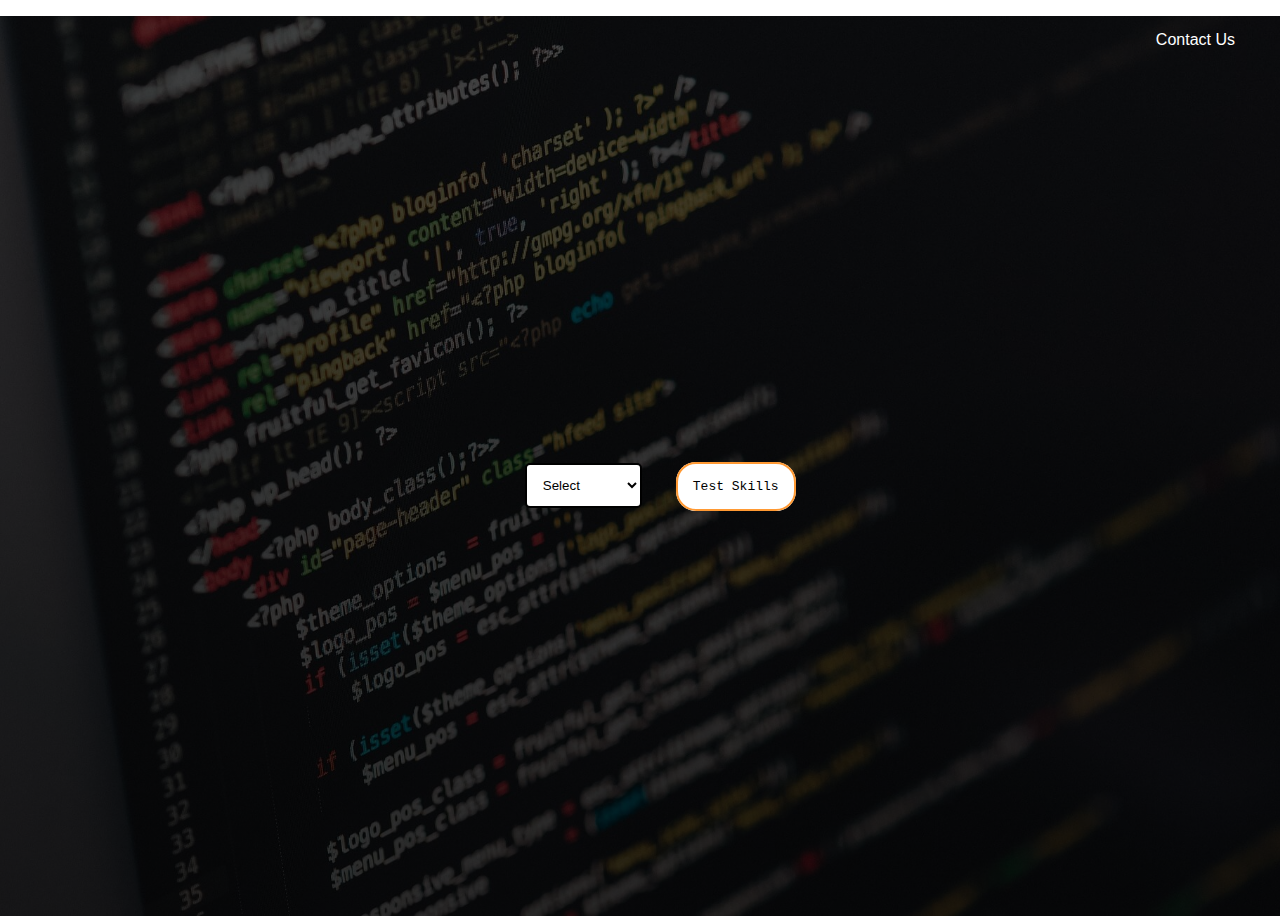
<file: Project_quizApp/index.html>
<!DOCTYPE html>
<html>

    <head>
    <meta name="viewport" content="width=device-width, initial-scale=1">
    <title>Test Your Skills</title>
        <link rel="stylesheet" href="stylesheet.css">
        <link href="https://fonts.googleapis.com/css?family=Roboto+Slab" rel="stylesheet">

    </head>
    
    <body>
        <div id="wrapper">
        <nav>
        <ul>
            <!-- <li id="about">About Us</li> -->
            <li><a href="mailto:chinshu00001@gmail.com" class="mail">Contact Us</a></li>
        </ul>
        </nav>
            <div id="form-box">
                <form>
                    <select id="language">
                    <option  value="sel" selected="select">Select</option>
                    <option  value="HTML">HTML</option>
                    <option value="CSS">CSS</option>
                    <option value="JS">Javascript</option>
                    <option value="PY">Python</option>
                    <option value="C">C language</option>
                    </select> 
                    <a href="#lb3" class="choose-lang">Test Skills</a>
                    </form>
            </div>    
        </div>
        
        <div class="quiz">
            
            <div id="info">
                <div id="score">Score: 0</div>
                <div id="ques-left">Question:1/20</div>
            </div>
            <div id="ques-view">
               
            </div>
            <div class="question">
            <h1>Question</h1>
            </div>
            
            <div class="choice">
                <div class="options"><input type="radio" name="options" value="option1" id="opt0"><label for="opt0" id="lb0">Option1</label></div>
                <div class="options"><input type="radio" name="options" value="option2" id="opt1"><label for="opt1" id="lb1">Option2</label></div>
                <div class="options"><input type="radio" name="options" value="option3" id="opt2"><label for="opt2" id="lb2">Option3</label></div>
                <div class="options"><input type="radio" name="options" value="option4" id="opt3"><label for="opt3" id="lb3">Option4</label></div>   
            </div>

             <div class="ans-btn">
                <button type="button" class="submit-answer">Submit Answer</button>
                 <a href="#display-final-score" type="button" class="view-results">View Results</a>
            </div>
        
        </div>
        
        <div class="final-result">
            <h1>The Quiz is Over</h1>
            <div class="solved-ques-no">You Solved 10 questions of HTML</div>
            <div class="right-wrong">3 Were Right and 4 were Wrong</div>
            <div id="display-final-score">Your Final Score is: 35</div>
            <div class="remark">Remark: Satisfactory, Keep trying.</div>
            <button id="restart">Restart Quiz</button>        
        </div>
        
        <script src="https://ajax.googleapis.com/ajax/libs/jquery/3.3.1/jquery.min.js"></script>
        <script src="script.js"></script>
    </body>

</html>
</file>
<file: Project_quizApp/stylesheet.css>
body {
    margin: 0px;
    padding: 0px;

}

nav {
    /*    background-color: blueviolet;*/
    height: 50px;
    text-align: right;
    color: #fff;
    font-family: sans-serif;
    margin: 0 auto;

}

nav li {
    display: inline-block;
    margin-right: 30px;
    padding: 15px;
    font-size: 20;
}

.mail {
    text-decoration: none;
    color: #fff;
    cursor: pointer;
}

#about {
    cursor: pointer;
}

#wrapper {
    background-image: linear-gradient(rgba(0, 0, 0, 0.7), rgba(0, 0, 0, 0.8)), url("hero-img.jpg");
    background-position: center;
    background-size: cover;
    height: 100vh;
    text-align: center;
}

#form-box {
    /*    background-color: aqua;*/
    padding: 1%;
    top: 50%;
    position: absolute;
    left: 40%;
}

.choose-lang {
    text-decoration: none;
    color: black;
    background-color: #fff;
    margin-left: 30px;
    border: 2px solid #FF9933;
    padding: 15px;
    border-radius: 20px;
    font-family: monospace;
    /*    letter-spacing: 1.5px;*/
    /*    font-weight: 400;*/
    transition: background-color 0.3s, border 0.2s, color 0.2s;
}

.choose-lang:hover {
    background-color: #FF9933;
    color: #fff;
    cursor: pointer;
    /*    width: 120px;*/
    font-size: 110%;
}

#language {
    background-color: white;
    padding: 12px;
    border-radius: 5px;
    cursor: pointer;
    border: 2px solid black;
}

#level {
    background-color: white;
    padding: 12px;
    border-radius: 5px;
    cursor: pointer;
    border: 2px solid black;
}

#language:hover {
    background-color: #fff;
}

#language option {
    background-color: #fff;

}

.quiz {
    background-color: #fff;
    text-align: center;
    /*    padding: 0%;*/
    margin-top: 20px;
    height: 100vh;
}

#info {
    height: 25px;
    background-color: #fff;
}

#score {
    width: 50%;
    float: left;
    font-size: 25px;

}

#ques-left {
    width: 50%;
    float: left;
    font-size: 25px;

}

#ques-view {
    /*    background-color:aqua;*/
    height: 35px;
    margin-top: 10px;
    padding: 2px;
}

.ques-circle {
    float: left;
    border-radius: 50%;
    width: 35px;
    height: 90%;
    margin-left: 10px;
    margin-top: 10px;
}

.correct {
    background-color: #2ecc71;
}

.incorrect {
    background-color: #fc5c65;
    color: #fff;
}

.question {
    /*    background-color: antiquewhite;*/
    font-family: 'Roboto Slab', sans-serif;
    letter-spacing: .13em;
}

.choice {
    background-color: #fff;
    padding: 3%;

}


.options {
    background-color: #fff;
    display: block;
    margin-left: 13%;
    font-size: 25px;
    font-weight: 100;
    margin-top: 30px;
    text-align: left;
}

input[type=radio] {
    border: 5px solid white;
    width: 20px;
    height: 1.3em;
    float: left;
}

.ans-btn {
    background-color: #fff;
    padding: 2%;
}

.submit-answer {
    background-color: white;
    border: 2px solid #FF9933;
    padding: 15px;
    border-radius: 20px;
    font-family: monospace;
    transition: background-color 0.3s, border 0.2s, color 0.2s;
}

.submit-answer:hover {

    background-color: #FF9933;
    padding: 16px;
    color: #fff;
    cursor: pointer;
    border-radius: 20px;
}

.view-results {
    text-decoration: none;
    color: black;
    background-color: white;
    border: 2px solid #FF9933;
    padding: 15px;
    border-radius: 20px;
    font-family: monospace;
    transition: background-color 0.3s, border 0.2s, color 0.2s;
}

.view-results:hover {
    background-color: #FF9933;
    padding: 16px;
    color: #fff;
    cursor: pointer;
    border-radius: 20px;
}

/*Final Results*/

.final-result {
    background-color: #fff;
    text-align: center;
    padding: 10px;
    font-size: 1.5em;
    height: 100vh;
}

.solved-ques-no {
    padding: 10px;
}

.right-wrong {
    padding: 10px;
}

#display-final-score {
    padding: 5%;
}

.remark {
    padding: 5%
}

#restart {
    background-color: #ff9933;
    margin-left: 30px;
    border: 2px solid #FF9933;
    padding: 15px;
    border-radius: 20px;
    font-size: 80%;
    transition: background-color 0.3s, border 0.2s, color 0.2s;
}

#restart:hover {
    background-color: #FF9933;
    color: #fff;
    cursor: pointer;
    /*    width: 120px;*/
    font-size: 90%;
}


@media only screen and (max-width: 1250px) {
    .options {
        margin-left: 8%
    }
}

@media only screen and (max-width: 850px) {
    .options {
        margin-left: 4%;
    }
}

@media only screen and (max-width: 650px) {
    .options {
        display: block;
        margin-top: 3%;

    }
}

@media only screen and (max-width: 550px) {
    .options {
        margin-top: 3%;

    }

    .choose-lang {
        display: block;
        margin-top: 25px;
        margin-left: 0px;
    }

    #language {
        display: block;
    }
}
</file>
